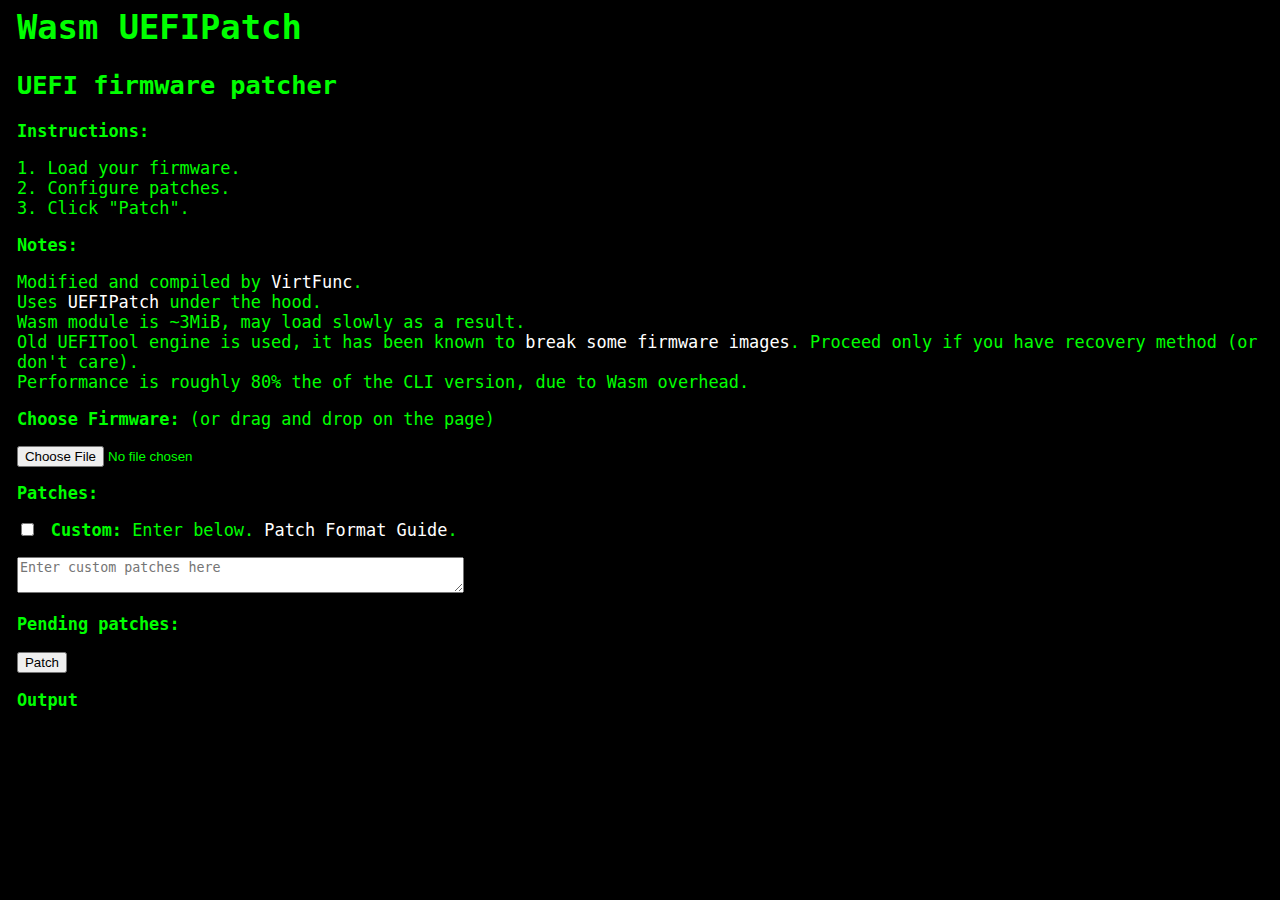
<file: index.html>
<!doctype html>
<html lang="en-us">
  <head>
    <meta charset="utf-8">
    <meta http-equiv="Content-Type" content="text/html; charset=utf-8">
    <title>test UEFIPatch</title>
    <link rel="stylesheet" href="stylesheet.css">
  </head>
  <body style="background-color: black;" onload="init()">
    <div id="main">
      <h1>Wasm UEFIPatch</h1>
      <h2>UEFI firmware patcher</h2>
      <div id="wasm-progress-container">
          <div class="progress-border">
              <div id="wasm-progress-bar"></div>
          </div>
          <div id="wasm-progress-text"></div>
      </div>
      <p class="title"><strong>Instructions:</strong></p>
      <p>
        1. Load your firmware.<br>
        2. Configure patches.<br>
        3. Click "Patch".<br>
      </p>
      <p class="title"><strong>Notes:</strong></p>
      <p>
          Modified and compiled by <a href="https://virtfunc.com" target="_blank">VirtFunc</a>.<br>
          Uses <a href="https://github.com/LongSoft/UEFITool/blob/old_engine/UEFIPatch/" target="_blank">UEFIPatch</a> under the hood.<br>
          Wasm module is ~3MiB, may load slowly as a result.<br>
          Old UEFITool engine is used, it has been known to <a target="_blank" href="https://github.com/LongSoft/UEFITool/issues/192">break some firmware images</a>. Proceed only if you have recovery method (or don't care).<br>
          Performance is roughly 80% the of the CLI version, due to Wasm overhead.<br>
      </p>
      <label for="input-rom"><strong>Choose Firmware: </strong>(or drag and drop on the page)<br></label>
      <input type="file" id="input-rom" accept=".rom,.bin,.hex,.fw,.img,.bin,.iso">
      <br>
      <div id="patches-selector">
        <!-- Checkbox for disable secure boot. -->
        <p><strong>Patches:</strong></p>
        <div id="preset-patches">
        </div>
        <div id="custom-patches">
        <input type="checkbox" data-patchname="custom"><strong>Custom: </strong>Enter below. <a href="patches.txt" target="_blank">Patch Format Guide</a>.</input>
        </div>
        <textarea id="custom-patch" oninput='this.style.height = "";this.style.height = this.scrollHeight + "px"' data-patchname="custom" placeholder="Enter custom patches here"></textarea>
      </div>
      <div id="patch-and-output">
        <p><strong>Pending patches:</strong></p>
        <pre id="patches-txt"></pre>
        <button id="run-patch">Patch</button>
        <p><strong>Output</strong></p>

        <pre id="output"></pre>
      </div>
    </div>
    <figure style="overflow:visible;">
        <div id="status"></div>
        <noscript>JavaScript is disabled. Enable JavaScript and WASM to use UEFIPatch.</noscript>
    </figure>
    <script src="init.js"></script>
  </body>
</html>
</file>
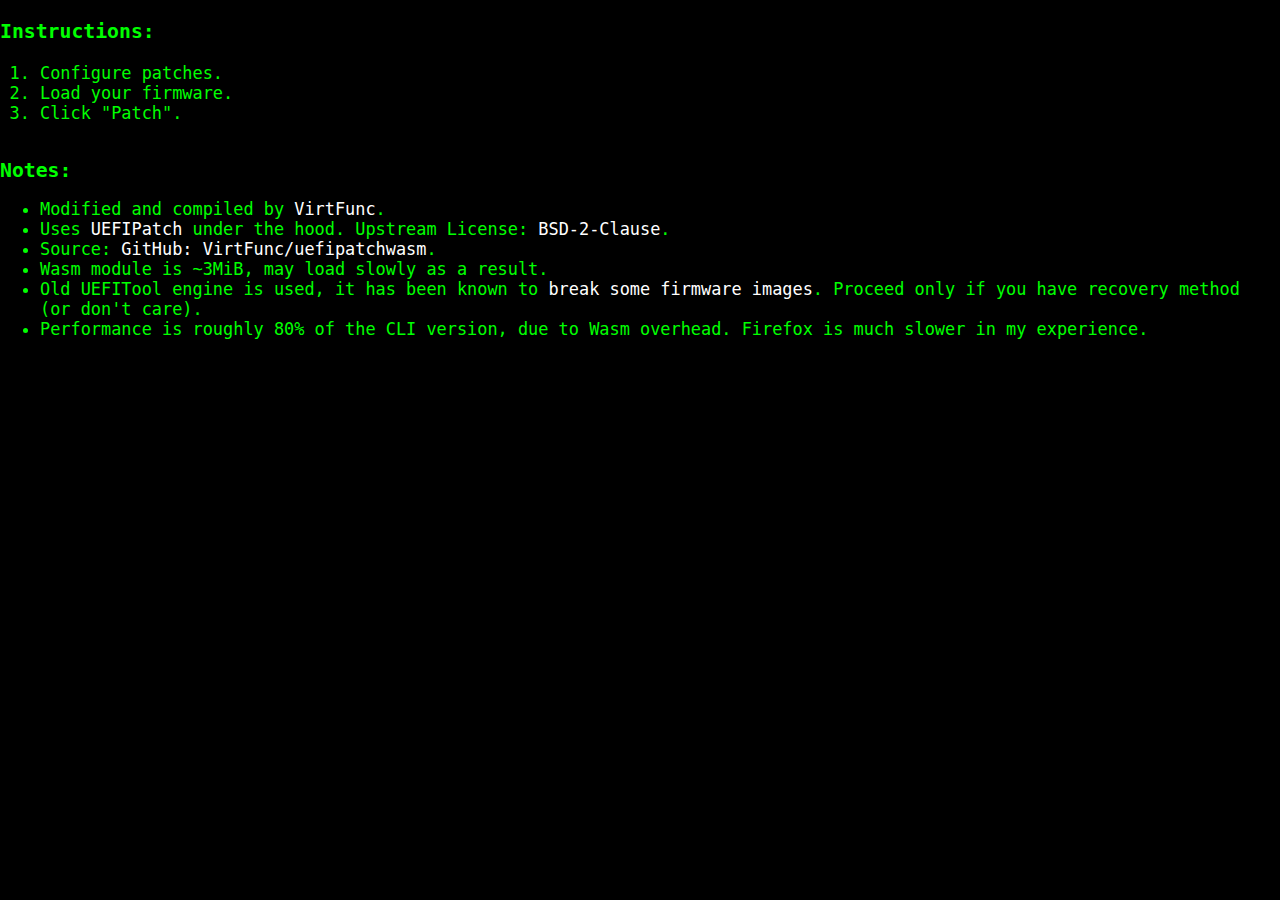
<file: about.html>
<!doctype html>
<html lang="en-us">

<head>
  <meta charset="utf-8">
  <meta http-equiv="Content-Type" content="text/html; charset=utf-8">
  <title>Wasm UEFIPatch</title>
  <link rel="stylesheet" href="stylesheet.css">
</head>

<body>
  <div id="about">
    <div style="display: flex; align-items: center;">
      <div>
        <h3>Instructions:</h3>
        <ol>
          <li>Configure patches.</li>
          <li>Load your firmware.</li>
          <li>Click "Patch".</li>
        </ol>
      </div>

    </div>
    <h3 class="title">Notes:</h3>
    <ul>
      <li>Modified and compiled by <a href="https://virtfunc.com" target="_blank">VirtFunc</a>.</li>
      <li>Uses <a href="https://github.com/LongSoft/UEFITool/blob/old_engine/UEFIPatch/" target="_blank">UEFIPatch</a>
        under the hood. Upstream License: <a href="https://github.com/LongSoft/UEFITool?tab=BSD-2-Clause-1-ov-file"
          target="_blank">BSD-2-Clause</a>.</li>
      <li>Source: <a href="https://github.com/VirtFunc/uefipatchwasm" target="_blank">GitHub:
          VirtFunc/uefipatchwasm</a>.</li>
      <li>Wasm module is ~3MiB, may load slowly as a result.</li>
      <li>Old UEFITool engine is used, it has been known to <a target="_blank"
          href="https://github.com/LongSoft/UEFITool/issues/192">break some firmware images</a>. Proceed only if you
        have recovery method (or don't care).</li>
      <li>Performance is roughly 80% of the CLI version, due to Wasm overhead. Firefox is much slower in my experience.
      </li>
    </ul>
  </div>
</body>
</file>
<file: stylesheet.css>
html,
body {
    padding: 0;
    margin: 0;
    height: 100vh;
    background-color: black;
    color: #00ff00;
    font-family: monospace;
}
html {
    font-size: 130%;
}

#wasm-progress-container {
    width: 12rem;
}

.progress-border {
    border: 1px solid #ccc;
}

#wasm-progress-bar {
    width: 0%;
    height: 1rem;
    background-color: #00ff00;
    transition: width;
}
h1,
h2 {
    margin-top: 0;
}
#main {
    display: inline-block;
    padding: 1rem;
    padding-top: 0.5rem;
}
textarea {
    width: 100%;
}
a {
    text-decoration: none;
    color: white;
}
a:hover {
    text-decoration: underline;
}
a:visited {
    color: white;
}
#input-rom {
    margin-top: 1rem;
}

input[type="checkbox"] {
    margin-right: 1rem;
}
.title {
    margin-bottom: 1rem;
}

#patches-selector {
    display: inline-block;
    //margin-bottom: 1rem;
}

#custom-patches {
    margin-bottom: 1rem;
}
</file>
